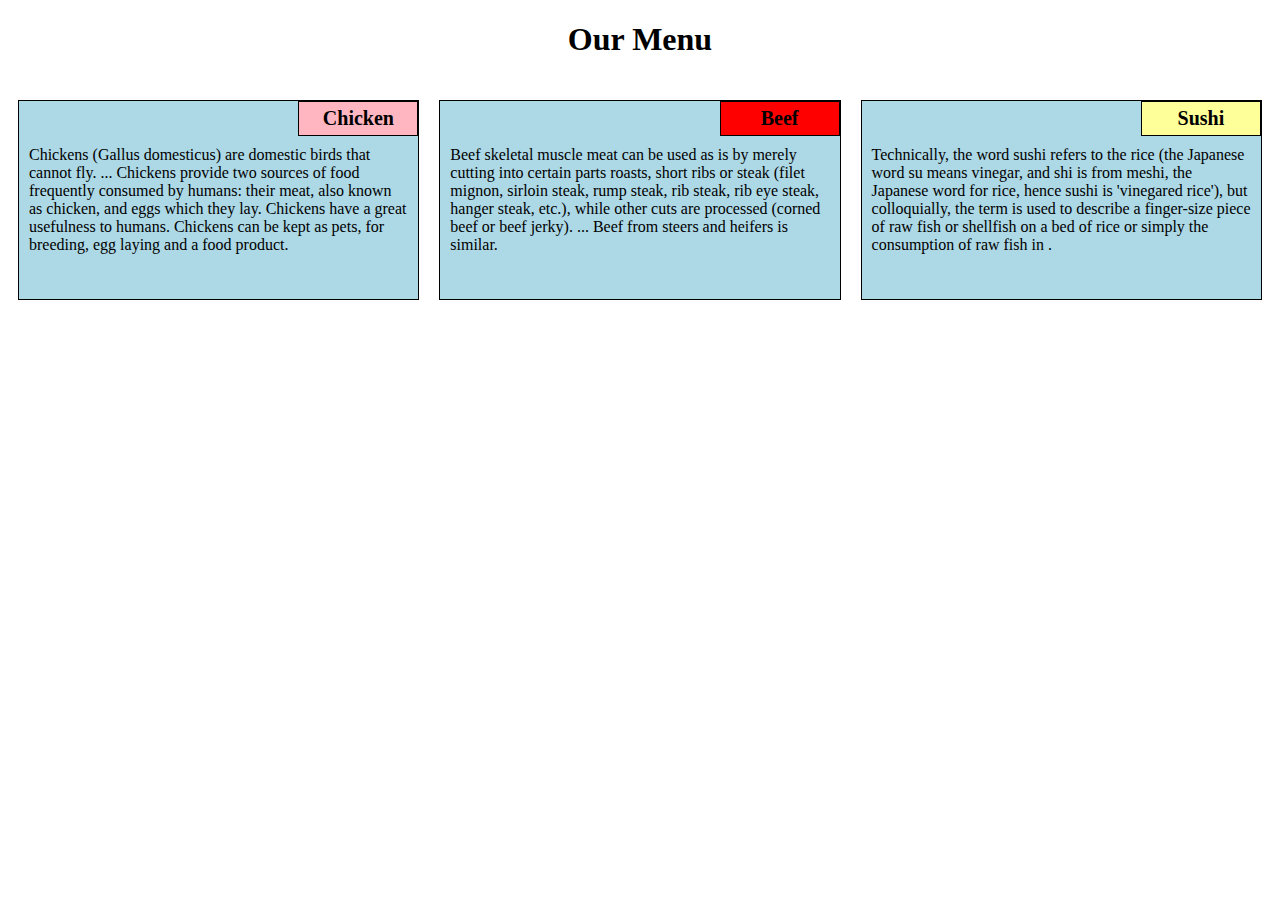
<file: mod2_solution/index.html>
<!doctype html>
<html>
  <head>
    <meta charset="utf-8">
    <meta name="viewport" content="width=device-width initial-scale=1">
    <title>Assaignment solution for module2 </title>
     <link rel="stylesheet" href="CSS/style.css" />
  </head>
  <body>
    <h1>Our Menu</h1>

<div class="row">
  <div class = "container col-lg-4 col-md-6 col-sm-12">
    <section>
      <div id ="chicken">
        Chicken
      </div>
      <p>
        Chickens (Gallus domesticus) are domestic birds that cannot fly. ... 
        Chickens provide two sources of food frequently consumed by humans: 
        their meat, also known as chicken, and eggs which they lay. Chickens
        have a great usefulness to humans. Chickens can be kept as pets, for 
        breeding, egg laying and a food product.
      </p>
    </section>
  </div>
  
  <div class = "container col-lg-4 col-md-6 col-sm-12">
    <section>
      <div id ="beef">
        Beef
      </div>
      <p>
        Beef skeletal muscle meat can be used as is by merely cutting into certain 
        parts roasts, short ribs or steak (filet mignon, sirloin steak, rump steak,
        rib steak, rib eye steak, hanger steak, etc.), while other cuts are processed 
        (corned beef or beef jerky). ... Beef from steers and heifers is similar.
      </p>
    </section>
  </div>
  
  <div class = "container col-lg-4 col-md-12 col-sm-12">
    <section>
      <div id ="sushi">
        Sushi
      </div>
      <p>
        Technically, the word sushi refers to the rice (the Japanese word su means 
        vinegar, and shi is from meshi, the Japanese word for rice, hence sushi is 
        'vinegared rice'), but colloquially, the term is used to describe a finger-size
        piece of raw fish or shellfish on a bed of rice or simply the consumption of raw fish in .
      </p>
    </section>
  </div>
 </div>
  </body>
</html>
</file>
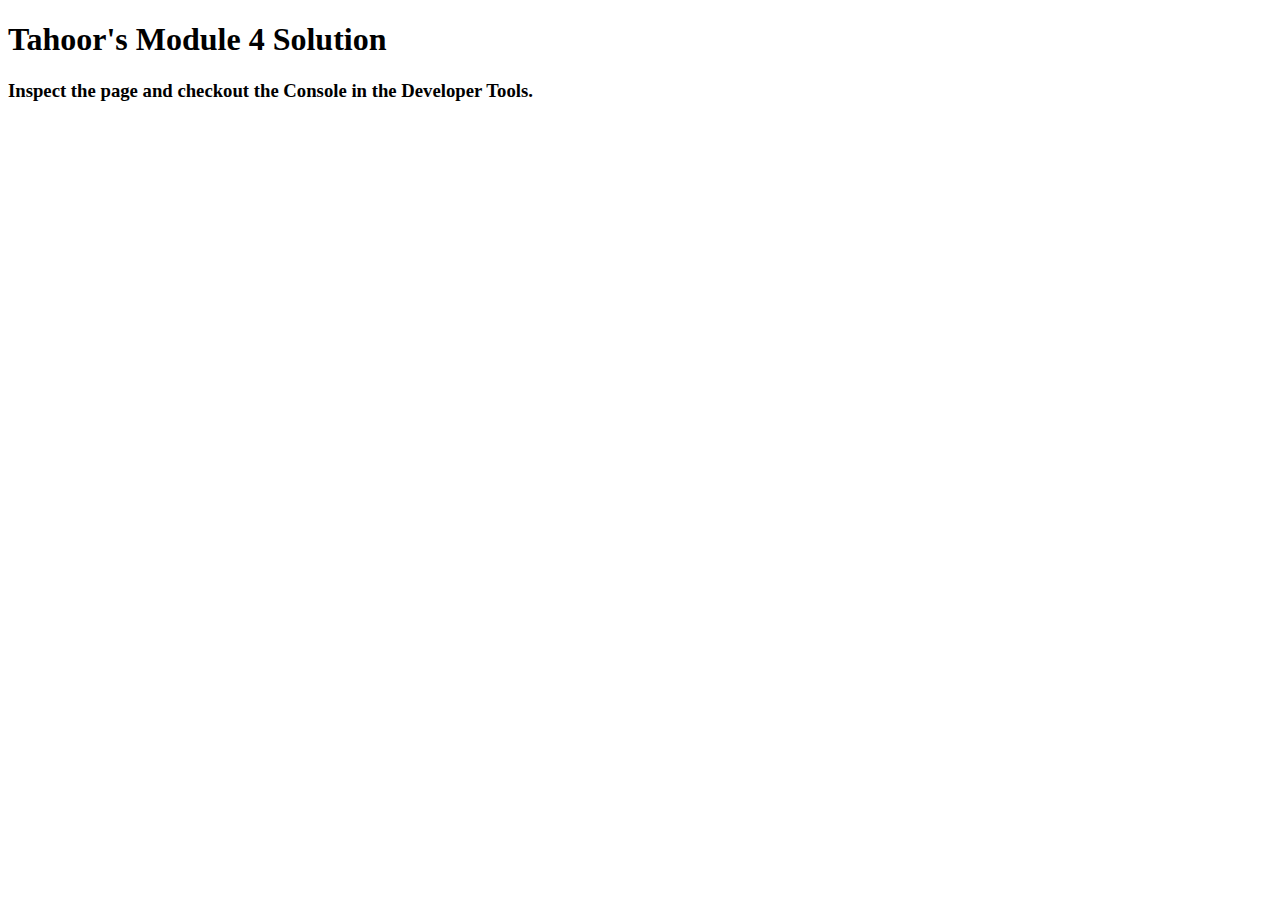
<file: mod4solution/index.html>
<!DOCTYPE html>
<html>
<head>
  <meta charset="utf-8">
  <title>Module 4 Solution</title>
  <script>
    var names = []; // DO NOT REMOVE
  </script>
  <script src="Hello.js"></script>
  <script src="GoodBye.js"></script>
  <script src="script.js"></script>
</head>
<body>
  <h1>Tahoor's Module 4 Solution</h1>
  <h3>Inspect the page and checkout the Console in the Developer Tools.</h3>
</body>
</html>
</file>
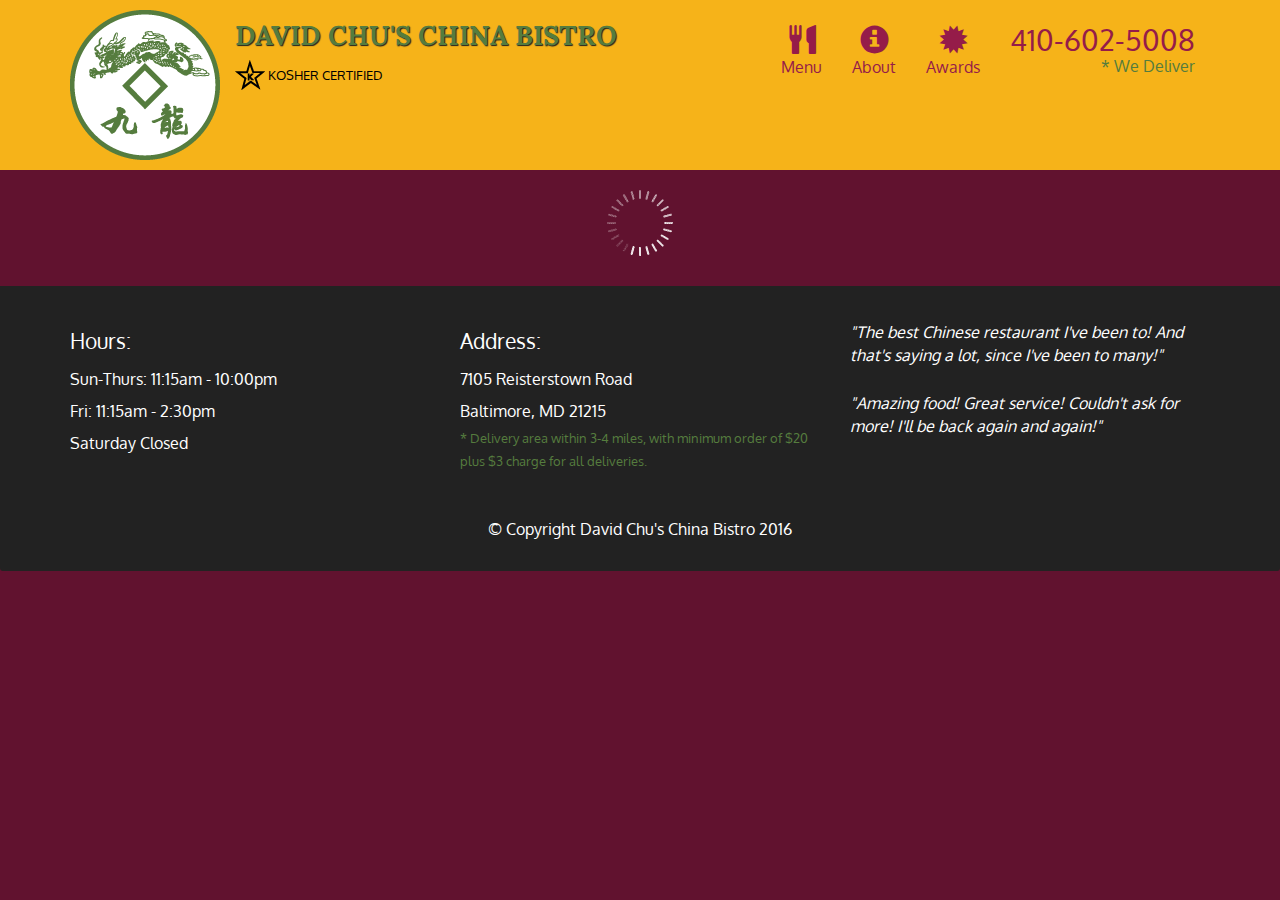
<file: mod5solution/index.html>
<!doctype html>
<html lang="en">
  <head>
    <meta charset="utf-8">
    <meta http-equiv="X-UA-Compatible" content="IE=edge">
    <meta name="viewport" content="width=device-width, initial-scale=1">
    <title>David Chu's China Bistro</title>
    <link rel="stylesheet" href="css/bootstrap.min.css">
    <link rel="stylesheet" href="css/styles.css">
    <link href='https://fonts.googleapis.com/css?family=Oxygen:400,300,700' rel='stylesheet' type='text/css'>
    <link href='https://fonts.googleapis.com/css?family=Lora' rel='stylesheet' type='text/css'>
  </head>
<body>
  <header>
    <nav id="header-nav" class="navbar navbar-default">
      <div class="container">
        <div class="navbar-header">
          <a href="index.html" class="pull-left visible-md visible-lg">
            <div id="logo-img" alt="Logo image"></div>
          </a>

          <div class="navbar-brand">
            <a href="index.html"><h1>David Chu's China Bistro</h1></a>
            <p>
              <img src="images/star-k-logo.png" alt="Kosher certification">
              <span>Kosher Certified</span>
            </p>
          </div>

          <button id="navbarToggle" type="button" class="navbar-toggle collapsed" data-toggle="collapse" data-target="#collapsable-nav" aria-expanded="false">
            <span class="sr-only">Toggle navigation</span>
            <span class="icon-bar"></span>
            <span class="icon-bar"></span>
            <span class="icon-bar"></span>
          </button>
        </div>
        
        <div id="collapsable-nav" class="collapse navbar-collapse">
           <ul id="nav-list" class="nav navbar-nav navbar-right">
            <li id="navHomeButton" class="visible-xs active">
              <a href="index.html">
                <span class="glyphicon glyphicon-home"></span> Home</a>
            </li>
            <li id="navMenuButton">
              <a href="#" onclick="$dc.loadMenuCategories();">
                <span class="glyphicon glyphicon-cutlery"></span><br class="hidden-xs"> Menu</a>
            </li>
            <li>
              <a href="#">
                <span class="glyphicon glyphicon-info-sign"></span><br class="hidden-xs"> About</a>
            </li>
            <li>
              <a href="#">
                <span class="glyphicon glyphicon-certificate"></span><br class="hidden-xs"> Awards</a>
            </li>
            <li id="phone" class="hidden-xs">
              <a href="tel:410-602-5008">
                <span>410-602-5008</span></a><div>* We Deliver</div>
            </li>
          </ul><!-- #nav-list -->
        </div><!-- .collapse .navbar-collapse -->
      </div><!-- .container -->
    </nav><!-- #header-nav -->
  </header>

  <div id="call-btn" class="visible-xs">
    <a class="btn" href="tel:410-602-5008">
    <span class="glyphicon glyphicon-earphone"></span>
    410-602-5008
    </a>
  </div>
  <div id="xs-deliver" class="text-center visible-xs">* We Deliver</div>

  <div id="main-content" class="container"></div>

  <footer class="panel-footer">
    <div class="container">
      <div class="row">
        <section id="hours" class="col-sm-4">
          <span>Hours:</span><br>
          Sun-Thurs: 11:15am - 10:00pm<br>
          Fri: 11:15am - 2:30pm<br>
          Saturday Closed
          <hr class="visible-xs">
        </section>
        <section id="address" class="col-sm-4">
          <span>Address:</span><br>
          7105 Reisterstown Road<br>
          Baltimore, MD 21215
          <p>* Delivery area within 3-4 miles, with minimum order of $20 plus $3 charge for all deliveries.</p>
          <hr class="visible-xs">
        </section>
        <section id="testimonials" class="col-sm-4">
          <p>"The best Chinese restaurant I've been to! And that's saying a lot, since I've been to many!"</p>
          <p>"Amazing food! Great service! Couldn't ask for more! I'll be back again and again!"</p>
        </section>
      </div>
      <div class="text-center">&copy; Copyright David Chu's China Bistro 2016</div>
    </div>
  </footer>

  <!-- jQuery (Bootstrap JS plugins depend on it) -->
  <script src="js/jquery-2.1.4.min.js"></script>
  <script src="js/bootstrap.min.js"></script>
  <script src="js/ajax-utils.js"></script>
  <script src="js/script.js"></script>
</body>
</html>
</file>
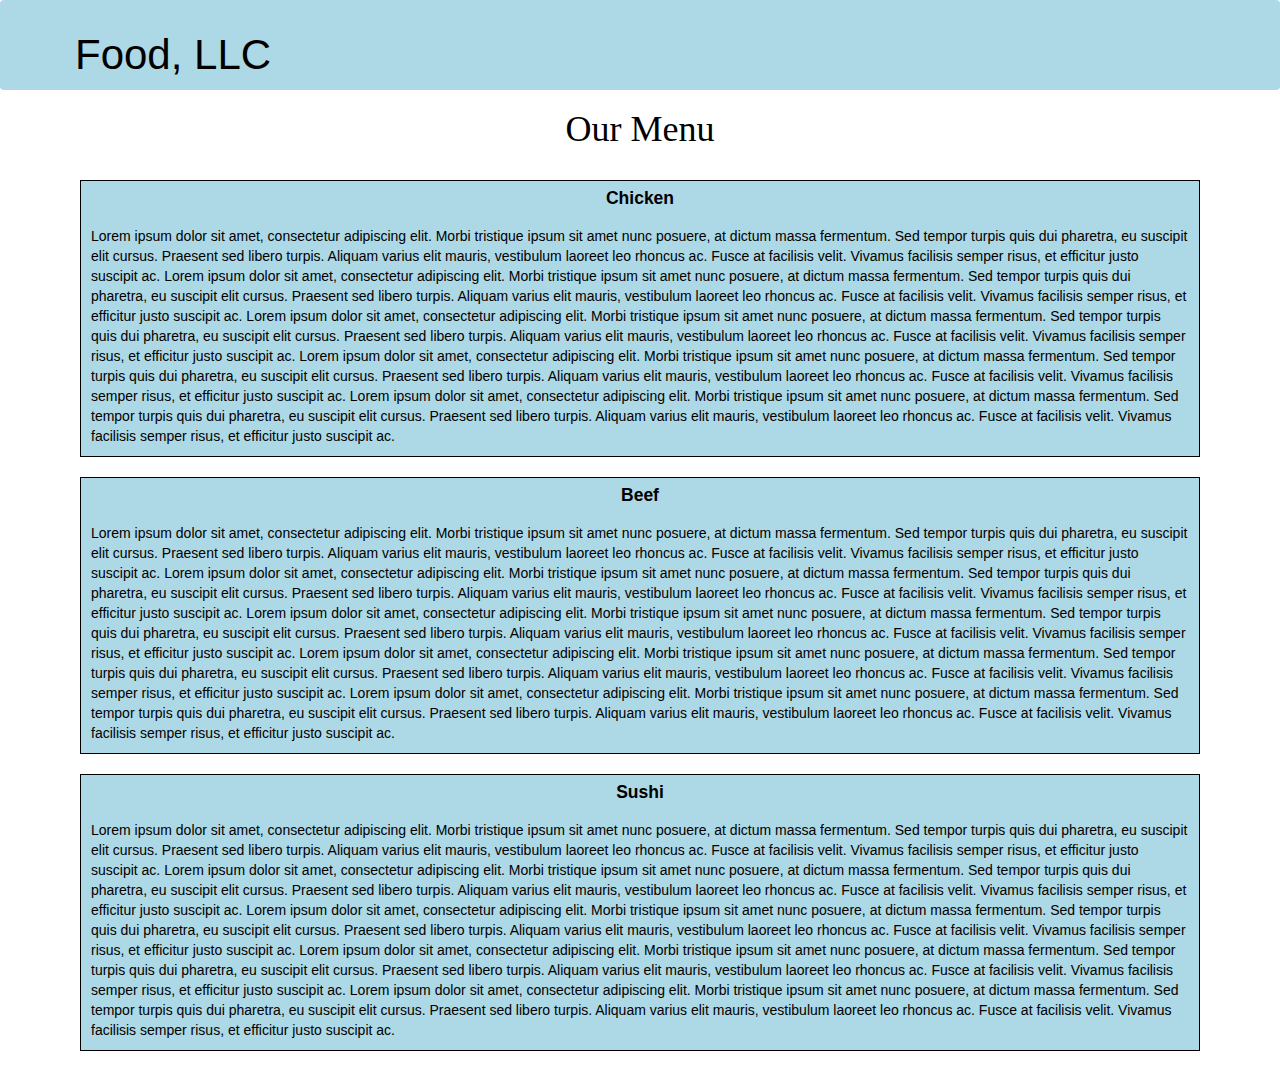
<file: module3_solution/soluMod3.html>
<!DOCTYPE html>
<html>
<head>
	<meta charset="utf-8">
	<meta name="viewport" content="width=device-width, initial-scale=1">
	
	<link rel="stylesheet" href="css\bootstrap.min.css">
    <link rel="stylesheet" href="css\style.css">
	
	<title>Module 3 Solution</title>
</head>
<body>
 <header class="nav-header">
    <nav id="header-nav" class="navbar navbar-default">
      <div class="container">
        <div class="navbar-header">
          <div class="navbar-brand">
            <p class="nav-brand">Food, LLC</p>
          </div>

          <button type="button" class="navbar-toggle collapsed" data-toggle="collapse" data-target="#collapsable-nav" aria-expanded="true">
            <span class="sr-only">Toggle navigation</span>
            <span class="icon-bar"></span>
            <span class="icon-bar"></span>
            <span class="icon-bar"></span>
          </button>
        </div>
        
        <div id="collapsable-nav" class="collapse navbar-collapse">
           <ul id="nav-list" class="nav navbar-nav navbar-right visible-xs">
            <li class="text-center">
              <a href="#chicken-div"><p class="item">Chicken</p></a>
              <hr class="visible-xs">
            </li>            
            <li class="text-center beef-item">
              <a href="#beef-div"><p class="item">Beef</p></a>
              <hr class="visible-xs">
            </li>
            <li class="text-center sushi-item">
              <a href="#sushi-div"><p class="item">Sushi</p></a>
            </li>
          </ul> 
        </div>
      </div>
    </nav>
  	</header>

	<h1 class="text-center">Our Menu</h1>

	<div class="row container container-fluid">
	<div class="col-md-12 col-sm-12 col-xs-12" id="chicken-div">
		<section>
		<div id="chicken">
			Chicken
		</div>
		<p>
			Lorem ipsum dolor sit amet, consectetur adipiscing elit. Morbi tristique ipsum sit amet nunc posuere, at dictum massa fermentum. Sed tempor turpis quis dui pharetra, eu suscipit elit cursus. Praesent sed libero turpis. Aliquam varius elit mauris, vestibulum laoreet leo rhoncus ac. Fusce at facilisis velit. Vivamus facilisis semper risus, et efficitur justo suscipit ac. Lorem ipsum dolor sit amet, consectetur adipiscing elit. Morbi tristique ipsum sit amet nunc posuere, at dictum massa fermentum. Sed tempor turpis quis dui pharetra, eu suscipit elit cursus. Praesent sed libero turpis. Aliquam varius elit mauris, vestibulum laoreet leo rhoncus ac. Fusce at facilisis velit. Vivamus facilisis semper risus, et efficitur justo suscipit ac. Lorem ipsum dolor sit amet, consectetur adipiscing elit. Morbi tristique ipsum sit amet nunc posuere, at dictum massa fermentum. Sed tempor turpis quis dui pharetra, eu suscipit elit cursus. Praesent sed libero turpis. Aliquam varius elit mauris, vestibulum laoreet leo rhoncus ac. Fusce at facilisis velit. Vivamus facilisis semper risus, et efficitur justo suscipit ac. Lorem ipsum dolor sit amet, consectetur adipiscing elit. Morbi tristique ipsum sit amet nunc posuere, at dictum massa fermentum. Sed tempor turpis quis dui pharetra, eu suscipit elit cursus. Praesent sed libero turpis. Aliquam varius elit mauris, vestibulum laoreet leo rhoncus ac. Fusce at facilisis velit. Vivamus facilisis semper risus, et efficitur justo suscipit ac. Lorem ipsum dolor sit amet, consectetur adipiscing elit. Morbi tristique ipsum sit amet nunc posuere, at dictum massa fermentum. Sed tempor turpis quis dui pharetra, eu suscipit elit cursus. Praesent sed libero turpis. Aliquam varius elit mauris, vestibulum laoreet leo rhoncus ac. Fusce at facilisis velit. Vivamus facilisis semper risus, et efficitur justo suscipit ac.
		</p>
		</section>
	</div>
	<div class="col-md-12 col-sm-12 col-xs-12" id="beef-div">
		<section>
		<div id="beef">
			Beef
		</div>
		<p>
			Lorem ipsum dolor sit amet, consectetur adipiscing elit. Morbi tristique ipsum sit amet nunc posuere, at dictum massa fermentum. Sed tempor turpis quis dui pharetra, eu suscipit elit cursus. Praesent sed libero turpis. Aliquam varius elit mauris, vestibulum laoreet leo rhoncus ac. Fusce at facilisis velit. Vivamus facilisis semper risus, et efficitur justo suscipit ac. Lorem ipsum dolor sit amet, consectetur adipiscing elit. Morbi tristique ipsum sit amet nunc posuere, at dictum massa fermentum. Sed tempor turpis quis dui pharetra, eu suscipit elit cursus. Praesent sed libero turpis. Aliquam varius elit mauris, vestibulum laoreet leo rhoncus ac. Fusce at facilisis velit. Vivamus facilisis semper risus, et efficitur justo suscipit ac. Lorem ipsum dolor sit amet, consectetur adipiscing elit. Morbi tristique ipsum sit amet nunc posuere, at dictum massa fermentum. Sed tempor turpis quis dui pharetra, eu suscipit elit cursus. Praesent sed libero turpis. Aliquam varius elit mauris, vestibulum laoreet leo rhoncus ac. Fusce at facilisis velit. Vivamus facilisis semper risus, et efficitur justo suscipit ac. Lorem ipsum dolor sit amet, consectetur adipiscing elit. Morbi tristique ipsum sit amet nunc posuere, at dictum massa fermentum. Sed tempor turpis quis dui pharetra, eu suscipit elit cursus. Praesent sed libero turpis. Aliquam varius elit mauris, vestibulum laoreet leo rhoncus ac. Fusce at facilisis velit. Vivamus facilisis semper risus, et efficitur justo suscipit ac. Lorem ipsum dolor sit amet, consectetur adipiscing elit. Morbi tristique ipsum sit amet nunc posuere, at dictum massa fermentum. Sed tempor turpis quis dui pharetra, eu suscipit elit cursus. Praesent sed libero turpis. Aliquam varius elit mauris, vestibulum laoreet leo rhoncus ac. Fusce at facilisis velit. Vivamus facilisis semper risus, et efficitur justo suscipit ac.
		</p>
		</section>
	</div>
	<div class="col-md-12 col-sm-12 col-xs-12" id="sushi-div">
		<section>
		<div id="sushi">
			Sushi
		</div>
		<p>
			Lorem ipsum dolor sit amet, consectetur adipiscing elit. Morbi tristique ipsum sit amet nunc posuere, at dictum massa fermentum. Sed tempor turpis quis dui pharetra, eu suscipit elit cursus. Praesent sed libero turpis. Aliquam varius elit mauris, vestibulum laoreet leo rhoncus ac. Fusce at facilisis velit. Vivamus facilisis semper risus, et efficitur justo suscipit ac. Lorem ipsum dolor sit amet, consectetur adipiscing elit. Morbi tristique ipsum sit amet nunc posuere, at dictum massa fermentum. Sed tempor turpis quis dui pharetra, eu suscipit elit cursus. Praesent sed libero turpis. Aliquam varius elit mauris, vestibulum laoreet leo rhoncus ac. Fusce at facilisis velit. Vivamus facilisis semper risus, et efficitur justo suscipit ac. Lorem ipsum dolor sit amet, consectetur adipiscing elit. Morbi tristique ipsum sit amet nunc posuere, at dictum massa fermentum. Sed tempor turpis quis dui pharetra, eu suscipit elit cursus. Praesent sed libero turpis. Aliquam varius elit mauris, vestibulum laoreet leo rhoncus ac. Fusce at facilisis velit. Vivamus facilisis semper risus, et efficitur justo suscipit ac. Lorem ipsum dolor sit amet, consectetur adipiscing elit. Morbi tristique ipsum sit amet nunc posuere, at dictum massa fermentum. Sed tempor turpis quis dui pharetra, eu suscipit elit cursus. Praesent sed libero turpis. Aliquam varius elit mauris, vestibulum laoreet leo rhoncus ac. Fusce at facilisis velit. Vivamus facilisis semper risus, et efficitur justo suscipit ac. Lorem ipsum dolor sit amet, consectetur adipiscing elit. Morbi tristique ipsum sit amet nunc posuere, at dictum massa fermentum. Sed tempor turpis quis dui pharetra, eu suscipit elit cursus. Praesent sed libero turpis. Aliquam varius elit mauris, vestibulum laoreet leo rhoncus ac. Fusce at facilisis velit. Vivamus facilisis semper risus, et efficitur justo suscipit ac.
		</p>
		</section>
	</div>
	</div>

	<script src="js\jquery-2.1.4.min.js"></script>
	<script src="js\bootstrap.min.js"></script>
  	<script src="js\script.js"></script>
</body>
</html>
</file>
<file: mod2_solution/CSS/style.css>
* {
	box-sizing: border-box;
}

h1 {
	
	text-align: center;
}

body {

	background-color: #FFFFFF;

}

p {
	padding: 10px;
	margin: 0;
}

.container {
	border: none;
	margin-left: auto;
	margin-right: auto;
	margin-top: 10px;
	margin-bottom: 10px;
	padding: 10px;
}

section {
	border:	1px solid black;
	background-color: #ADD8E6;
	width: 100%;
	height: 200px;
	color: black;
	position: relative;
	overflow: auto;
}

#chicken {
	border: 1px solid black;
	text-align: center;
	width: 30%;
	margin-left: 70%;
	font-weight: bold;
	font-size: 125%;
	margin-bottom: 0;
	margin-top: 0;
	padding: 5px;
	background-color: #FFB6C1;
}

#beef {
	border: 1px solid black;
	text-align: center;
	width: 30%;
	margin-left: 70%;
	font-weight: bold;
	font-size: 125%;
	margin-bottom: 0;
	margin-top: 0;
	padding: 5px;
	background-color: #FF0000;
}

#sushi {
	border: 1px solid black;
	text-align: center;
	width: 30%;
	margin-left: 70%;
	font-weight: bold;
	font-size: 125%;
	margin-bottom: 0;
	margin-top: 0;
	background-color: #FFFF99;
	padding: 5px;
}

.row {
	width: 100%;
}

/* Large devices view */

@media (min-width: 992px) {
  .col-lg-1, .col-lg-2, .col-lg-3, .col-lg-4, .col-lg-5, .col-lg-6, .col-lg-7, .col-lg-8, .col-lg-9, .col-lg-10, .col-lg-11, .col-lg-12 {
    float: left;
  }

  .col-lg-1 {
    width: 8.33%;
  }
  .col-lg-2 {
    width: 16.66%;
  }
  .col-lg-3 {
    width: 25%;
  }
  .col-lg-4 {
    width: 33.33%;
  }
  .col-lg-5 {
    width: 41.66%;
  }
  .col-lg-6 {
    width: 50%;
  }
  .col-lg-7 {
    width: 58.33%;
  }
  .col-lg-8 {
    width: 66.66%;
  }
  .col-lg-9 {
    width: 74.99%;
  }
  .col-lg-10 {
    width: 83.33%;
  }
  .col-lg-11 {
    width: 91.66%;
  }
  .col-lg-12 {
    width: 100%;
  }

}

/* Medium devices view */

@media (min-width: 768px) and (max-width: 991px) {
  .col-md-1, .col-md-2, .col-md-3, .col-md-4, .col-md-5, .col-md-6, .col-md-7, .col-md-8, .col-md-9, .col-md-10, .col-md-11, .col-md-12 {
    float: left;
  }

  .col-md-1 {
    width: 8.33%;
  }
  .col-md-2 {
    width: 16.66%;
  }
  .col-md-3 {
    width: 25%;
  }
  .col-md-4 {
    width: 33.33%;
  }
  .col-md-5 {
    width: 41.66%;
  }
  .col-md-6 {
    width: 50%;
  }
  .col-md-7 {
    width: 58.33%;
  }
  .col-md-8 {
    width: 66.66%;
  }
  .col-md-9 {
    width: 74.99%;
  }
  .col-md-10 {
    width: 83.33%;
  }
  .col-md-11 {
    width: 91.66%;
  }
  .col-md-12 {
    width: 100%;
  }
}

/* Small devices view */

@media (max-width: 768px) {
  .col-sm-1, .col-sm-2, .col-sm-3, .col-sm-4, .col-sm-5, .col-sm-6, .col-sm-7, .col-sm-8, .col-sm-9, .col-sm-10, .col-sm-11, .col-sm-12 {
 	float: left;
  }

  .col-sm-1 {
    width: 8.33%;
  }
  .col-sm-2 {
    width: 16.66%;
  }
  .col-sm-3 {
    width: 25%;
  }
  .col-sm-4 {
    width: 33.33%;
  }
  .col-sm-5 {
    width: 41.66%;
  }
  .col-sm-6 {
    width: 50%;
  }
  .col-sm-7 {
    width: 58.33%;
  }
  .col-sm-8 {
    width: 66.66%;
  }
  .col-sm-9 {
    width: 74.99%;
  }
  .col-sm-10 {
    width: 83.33%;
  }
  .col-sm-11 {
    width: 91.66%;
  }
  .col-sm-12 {
    width: 100%;
  }
}
</file>
<file: mod5solution/css/styles.css>
body {
  font-size: 16px;
  color: #fff;
  background-color: #61122f;
  font-family: 'Oxygen', sans-serif;
}

/** HEADER **/
#header-nav {
  background-color: #f6b319;
  border-radius: 0;
  border: 0;
}

#logo-img {
  background: url('../images/restaurant-logo_large.png') no-repeat;
  width: 150px;
  height: 150px;
  margin: 10px 15px 10px 0;
}

.navbar-brand {
  padding-top: 25px;
}
.navbar-brand h1 { /* Restaurant name */
  font-family: 'Lora', serif;
  color: #557c3e;
  font-size: 1.5em;
  text-transform: uppercase;
  font-weight: bold;
  text-shadow: 1px 1px 1px #222;
  margin-top: 0;
  margin-bottom: 0;
  line-height: .75;
}
.navbar-brand a:hover, .navbar-brand a:focus {
  text-decoration: none;
}
.navbar-brand p { /* Kosher cert */
  color: #000;
  text-transform: uppercase;
  font-size: .7em;
  margin-top: 15px;
}
.navbar-brand p span { /* Star-K */
  vertical-align: middle;
}

#nav-list {
  margin-top: 10px;
}
#nav-list a {
  color: #951C49;
  text-align: center;
}
#nav-list a:hover {
  background: #E7E7E7;
}
#nav-list a span {
  font-size: 1.8em;
}

#phone {
  margin-top: 5px;
}
#phone a { /* Phone number */
  text-align: right;
  padding-bottom: 0;
}
#phone div { /* We Deliver */
  color: #557c3e;
  text-align: right;
  padding-right: 15px;
}

.navbar-header button.navbar-toggle, .navbar-header .icon-bar {
  border: 1px solid #61122f;
}
.navbar-header button.navbar-toggle {
  clear: both;
  margin-top: -30px;
}
/* END HEADER */

/* FOOTER */
.panel-footer {
  margin-top: 30px;
  padding-top: 35px;
  padding-bottom: 30px;
  background-color: #222;
  border-top: 0;
}
.panel-footer div.row {
  margin-bottom: 35px;
}
#hours, #address {
  line-height: 2;
}
#hours > span, #address > span {
  font-size: 1.3em;
}
#address p {
  color: #557c3e;
  font-size: .8em;
  line-height: 1.8;
}
#testimonials {
  font-style: italic;
}
#testimonials p:nth-child(2) {
  margin-top: 25px;
}
/* END FOOTER */



/* HOME PAGE */
.container .jumbotron {
  box-shadow: 0 0 50px #3F0C1F;
  border: 2px solid #3F0C1F;
}

#menu-tile, #specials-tile, #map-tile {
  height: 250px;
  width: 100%;
  margin-bottom: 15px;
  position: relative;
  border: 2px solid #3F0C1F;
  overflow: hidden;
}
#menu-tile:hover, #specials-tile:hover, #map-tile:hover {
  box-shadow: 0 1px 5px 1px #cccccc;
}
#menu-tile {
  background: url('../images/menu-tile.jpg') no-repeat;
  background-position: center;
}
#specials-tile {
  background: url('../images/specials-tile.jpg') no-repeat;
  background-position: center;
}
#menu-tile span, #specials-tile span, #map-tile span {
  position: absolute;
  bottom: 0;
  right: 0;
  width: 100%;
  text-align: center;
  font-size: 1.6em;
  text-transform: uppercase;
  background-color: #000;
  color: #fff;
  opacity: .8;
}
/* END HOME PAGE */

/* MENU CATEGORIES PAGE */
.category-tile { 
  position: relative;
  border: 2px solid #3F0C1F;
  overflow: hidden;
  width: 200px;
  height: 200px;
  margin: 0 auto 15px;
}
.category-tile span {
  position: absolute;
  bottom: 0;
  right: 0;
  width: 100%;
  text-align: center;
  font-size: 1.2em;
  text-transform: uppercase;
  background-color: #000;
  color: #fff;
  opacity: .8;
}
.category-tile:hover {
  box-shadow: 0 1px 5px 1px #cccccc;
}

#menu-categories-title + div {
  margin-bottom: 50px;
}
/* END MENU CATEGORIES PAGE */

/* SINGLE CATEGORY PAGE */
.menu-item-tile {
  margin-bottom: 25px;
}
.menu-item-tile hr {
  width: 80%;
}
.menu-item-tile .menu-item-price {
  font-size: 1.1em;
  text-align: right;
  margin-top: -15px;
  margin-right: -15px;
}
.menu-item-tile .menu-item-price span {
  font-size: .6em;
}
.menu-item-photo {
  position: relative;
  border: 2px solid #3F0C1F; 
  overflow: hidden;
  padding: 0;
  margin-right: -15px;
  margin-left: auto;
  margin-bottom: 20px;
  max-width: 250px;
}
.menu-item-photo div {
  position: absolute;
  bottom: 0;
  right: 0;
  width: 80px;
  background-color: #557c3e;
  text-align: center;
}
.menu-item-description {
  padding-right: 30px;
}
h3.menu-item-title {
  margin: 0 0 10px;
}
.menu-item-details {
  font-size: .9em;
  font-style: italic;
}
/* END SINGLE CATEGORY PAGE */


/********** Large devices only **********/
@media (min-width: 1200px) {
  .container .jumbotron {
    background: url('../images/jumbotron_1200.jpg') no-repeat;
    height: 675px;
  }
}

/********** Medium devices only **********/
@media (min-width: 992px) and (max-width: 1199px) {
  /* Header */
  #logo-img {
    background: url('../images/restaurant-logo_medium.png') no-repeat;
    width: 100px;
    height: 100px;
    margin: 5px 5px 5px 0;
  }
  /* End Header */

  /* Home Page */
  .container .jumbotron {
    background: url('../images/jumbotron_992.jpg') no-repeat;
    height: 558px;
  }
  /* End Home Page */
}

/********** Small devices only **********/
@media (min-width: 768px) and (max-width: 991px) {
  /* Home Page */
  .container .jumbotron {
    background: url('../images/jumbotron_768.jpg') no-repeat;
    height: 432px;
  }
  /* End Home Page */
}

/********** Extra small devices only **********/
@media (max-width: 767px) {
  /* Header */
  .navbar-brand {
    padding-top: 10px;
    height: 80px;
  }
  .navbar-brand h1 { /* Restaurant name */
    padding-top: 10px;
    font-size: 5vw; /* 1vw = 1% of viewport width */
  }
  .navbar-brand p { /* Kosher cert */
    font-size: .6em;
    margin-top: 12px;
  }
  .navbar-brand p img { /* Star-K */
    height: 20px;
  }

  #collapsable-nav a { /* Collapsed nav menu text */
    font-size: 1.2em;
  }
  #collapsable-nav a span { /* Collapsed nav menu glyph */
    font-size: 1em;
    margin-right: 5px;
  }

  #call-btn > a {
    font-size: 1.5em;
    display: block;
    margin: 0 20px;
    padding: 10px;
    border: 2px solid #fff;
    background-color: #f6b319;
    color: #951c49;
  }
  #xs-deliver {
    margin-top: 5px;
    font-size: .7em;
    letter-spacing: .1em;
    text-transform: uppercase;
  }
  /* End Header */

  /* Footer */
  .panel-footer section {
    margin-bottom: 30px;
    text-align: center;
  }
  .panel-footer section:nth-child(3) {
    margin-bottom: 0; /* margin already exists on the whole row */
  }
  .panel-footer section hr {
    width: 50%;
  }
  /* End Footer */

  /* Home Page */
  .container .jumbotron {
    margin-top: 30px;
    padding: 0;
  }
  #menu-tile, #specials-tile {
    width: 360px;
    margin: 0 auto 15px;
  }

  .menu-item-photo {
    margin-right: auto;
  }
  .menu-item-tile .menu-item-price {
    text-align: center;
  }
  .menu-item-description {
    text-align: center;;
  }
}


/********** Super extra small devices Only :-) (e.g., iPhone 4) **********/
@media (max-width: 479px) {
  /* Header */
  .navbar-brand h1 { /* Restaurant name */
    padding-top: 5px;
    font-size: 6vw;
  }
  /* End Header */
  
  /* Home page */
  #menu-tile, #specials-tile {
    width: 280px;
    margin: 0 auto 15px;
  }

  .col-xxs-12 {
    position: relative;
    min-height: 1px;
    padding-right: 15px;
    padding-left: 15px;
    float: left;
    width: 100%;
  }
}
</file>
